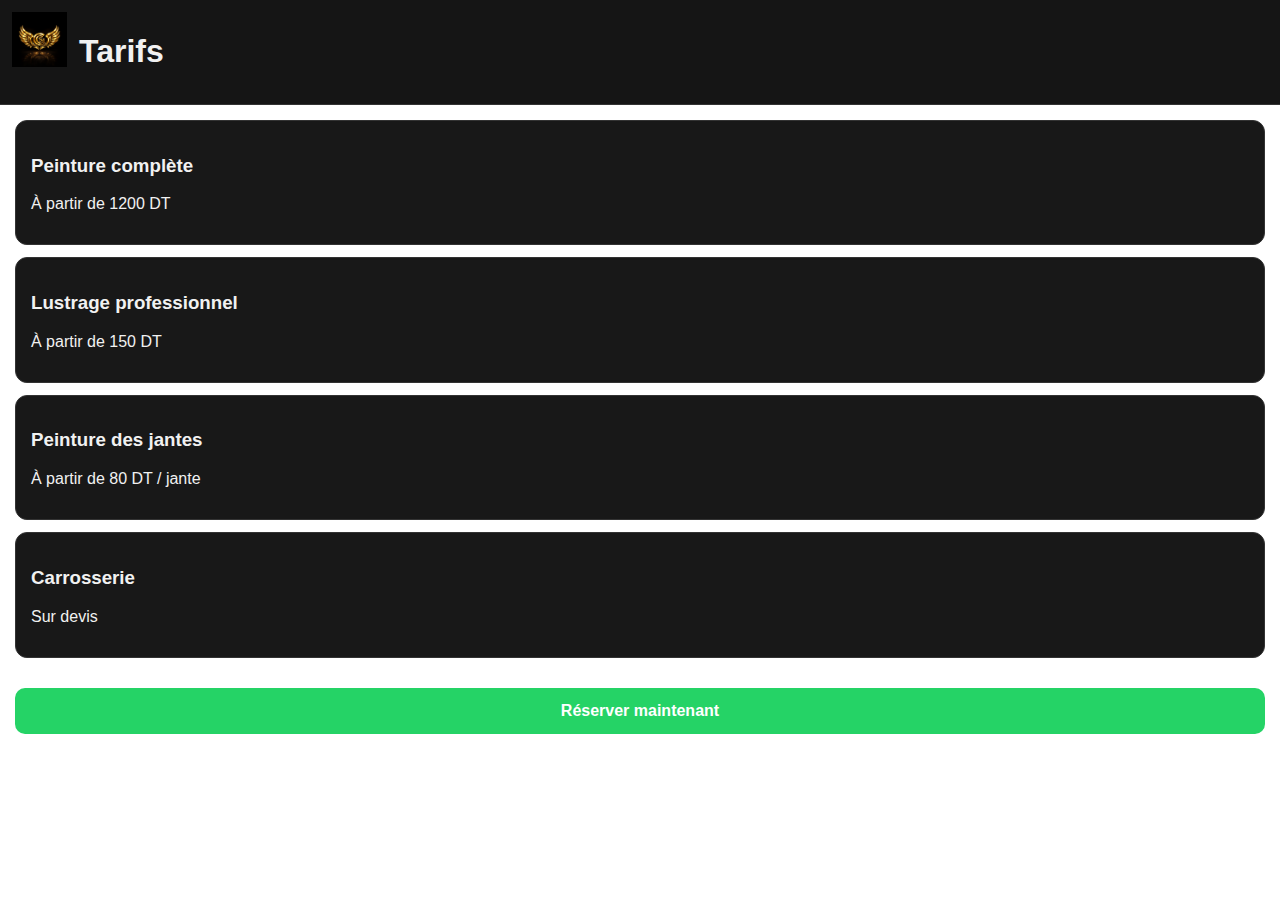
<file: tarifs.html>
<!DOCTYPE html>
<html lang="fr">
<head>
  <meta charset="UTF-8">
  <title>Tarifs - GS 4C</title>
  <link rel="stylesheet" href="style.css">
</head>
<body>

<header>
  <img src="assets/logo.png" class="logo">
  <h1>Tarifs</h1>
</header>

<section class="tarifs">
  <div>
    <h3>Peinture complète</h3>
    <p>À partir de 1200 DT</p>
  </div>
  <div>
    <h3>Lustrage professionnel</h3>
    <p>À partir de 150 DT</p>
  </div>
  <div>
    <h3>Peinture des jantes</h3>
    <p>À partir de 80 DT / jante</p>
  </div>
  <div>
    <h3>Carrosserie</h3>
    <p>Sur devis</p>
  </div>
</section>

<a href="reservation.html" class="btn">Réserver maintenant</a>

</body>
</html>
</file>
<file: style.css>
body {
  margin: 0;
  color: #f1f1f1;
  font-family: "Segoe UI", sans-serif;
}
.video-bg {
  position: fixed;
  top: 0;
  left: 0;
  width: 100%;
  height: 100%;
  object-fit: cover;
  z-index: -1;
  filter: blur(8px);
}
.overlay {
  background: rgba(0, 0, 0, 0.5);
  min-height: 100vh;
  color: white;
  padding: 30px;
}

header {
  display: flex;
  gap: 12px;
  padding: 12px;
  background: #151515;
  border-bottom: 1px solid #333;
}

.logo {
  height: 55px;
}

.slogan {
  padding: 10px 15px;
  color: #bbb;
  font-style: italic;
}

.services {
  display: grid;
  grid-template-columns: repeat(2,1fr);
  gap: 10px;
  padding: 15px;
}

.services div {
  background: linear-gradient(135deg,#222,#111);
  padding: 14px;
  border-radius: 12px;
  text-align: center;
  font-weight: bold;
}

.gallery {
  display: grid;
  grid-template-columns: repeat(auto-fill,minmax(140px,1fr));
  gap: 15px;
  padding: 5px;
}

.gallery img {
  width: 50%;
  border-radius: 70px;
  max-width: 70%;
  height: auto;
}

.before-after {
  padding: 20px;
}

.compare {
  display: grid;
  grid-template-columns: 1fr 1fr;
  gap: 10px;
  margin-bottom: 10px;
}

.compare img {
  width: 100%;
  border-radius: 70px;
}

.map {
  padding: 15px;
}

.map iframe {
  width: 100%;
  height: 300px;
  border: 0;
  border-radius: 12px;
}

.tarifs {
  padding: 15px;
  display: grid;
  gap: 12px;
}

.tarifs div {
  background: #181818;
  padding: 15px;
  border-radius: 12px;
  border: 1px solid #333;
}

.reservation-form {
  padding: 15px;
  display: grid;
  gap: 10px;
}

.reservation-form input,
.reservation-form select,
.reservation-form textarea {
  padding: 12px;
  background: #111;
  border: 1px solid #333;
  color: white;
  border-radius: 8px;
}

.reservation-form button {
  padding: 14px;
  background: #128C7E;
  border: none;
  border-radius: 10px;
  color: white;
  font-weight: bold;
}

.btn {
  display: block;
  margin: 15px;
  padding: 14px;
  background: #25D366;
  color: white;
  text-align: center;
  border-radius: 10px;
  text-decoration: none;
  font-weight: bold;
}

.whatsapp {
  position: fixed;
  bottom: 20px;
  padding: 14px;
  border-radius: 50%;
  font-size: 22px;
  color: white;
  text-decoration: none;
}

.w1 { right: 20px; background:#25D366; }
.w2 { right: 80px; background:#128C7E; }

.social.facebook {
  display: block;
  margin: 15px;
  padding: 12px;
  background: #1877F2;
  color: white;
  text-align: center;
  border-radius: 10px;
  text-decoration: none;
}
</file>
